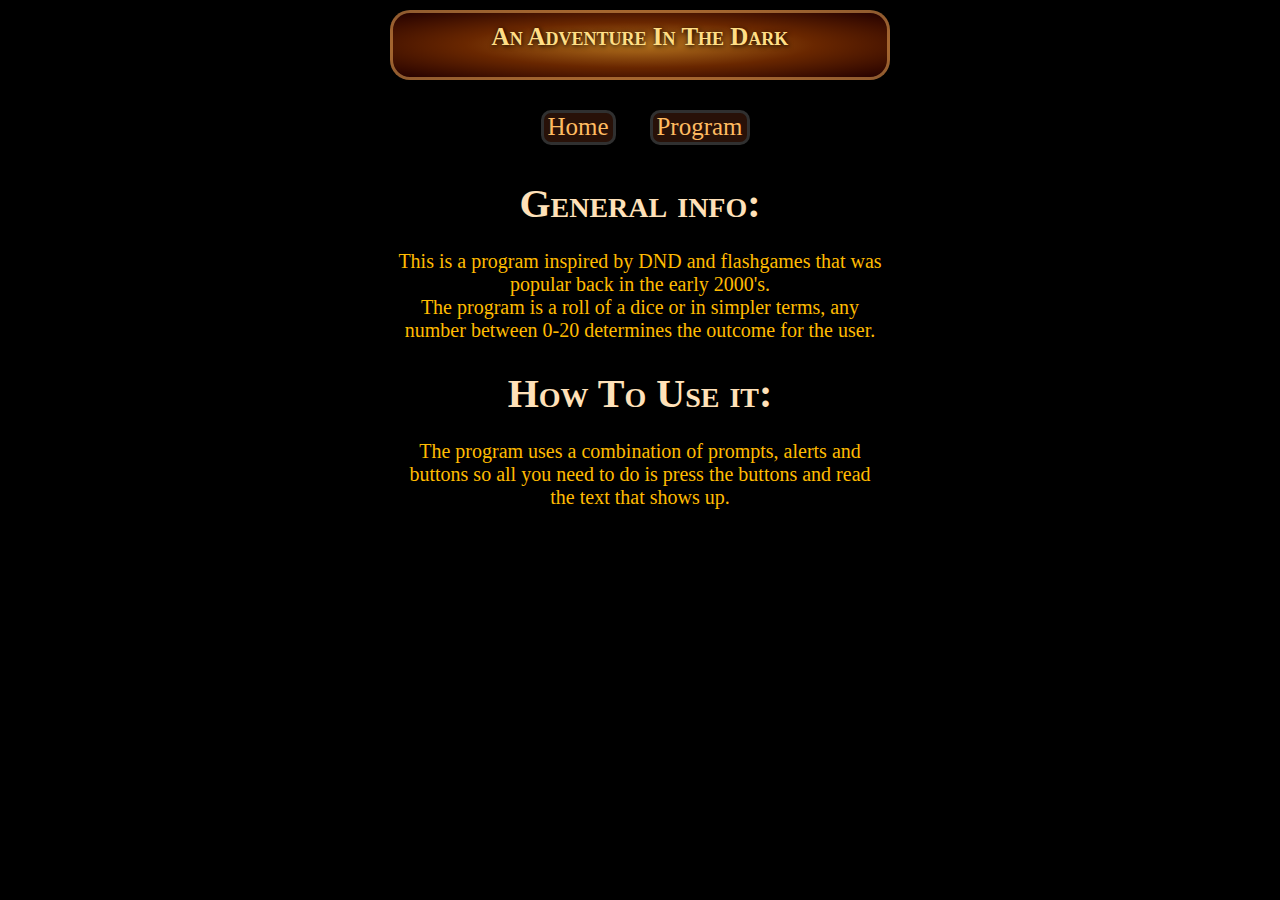
<file: about.html>
<!DOCTYPE html>
<html lang="en">
  <head>
    <title>An Adventure In The Dark</title>
    <meta name="viewport" content="width=device-width, initial-scale=1.0"> 
    <link rel="stylesheet" href="style.css">
  </head>
  <body>
    <div>
      <h1 class="headerLogoStyle">An Adventure In The Dark</h1>
    </div>
    <!--Basic menu to navigate the different pages-->
    <nav>
    <a class="link" href="index.html">Home</a>
    <a class="programLink" href="program.html">Program</a>
    </nav>
    <!--Text that explains the inspiration for the program/game and how it works -->
    <div>
      <h1 class="aboutHeader"> General info:</h1>
      <br><p class="aboutText">This is a program inspired by DND and flashgames that was popular back in the early 2000's. <br>The program is a roll of a dice or in simpler terms, any number between 0-20 determines the outcome for the user.</p>
      <br><h1 class="aboutHeader"> How To Use it:</h1>
      <br><p class="aboutText">The program uses a combination of prompts, alerts and buttons so all you need to do is press the buttons and read the text that shows up.</p>
    </div>
  </body>
</html>
</file>
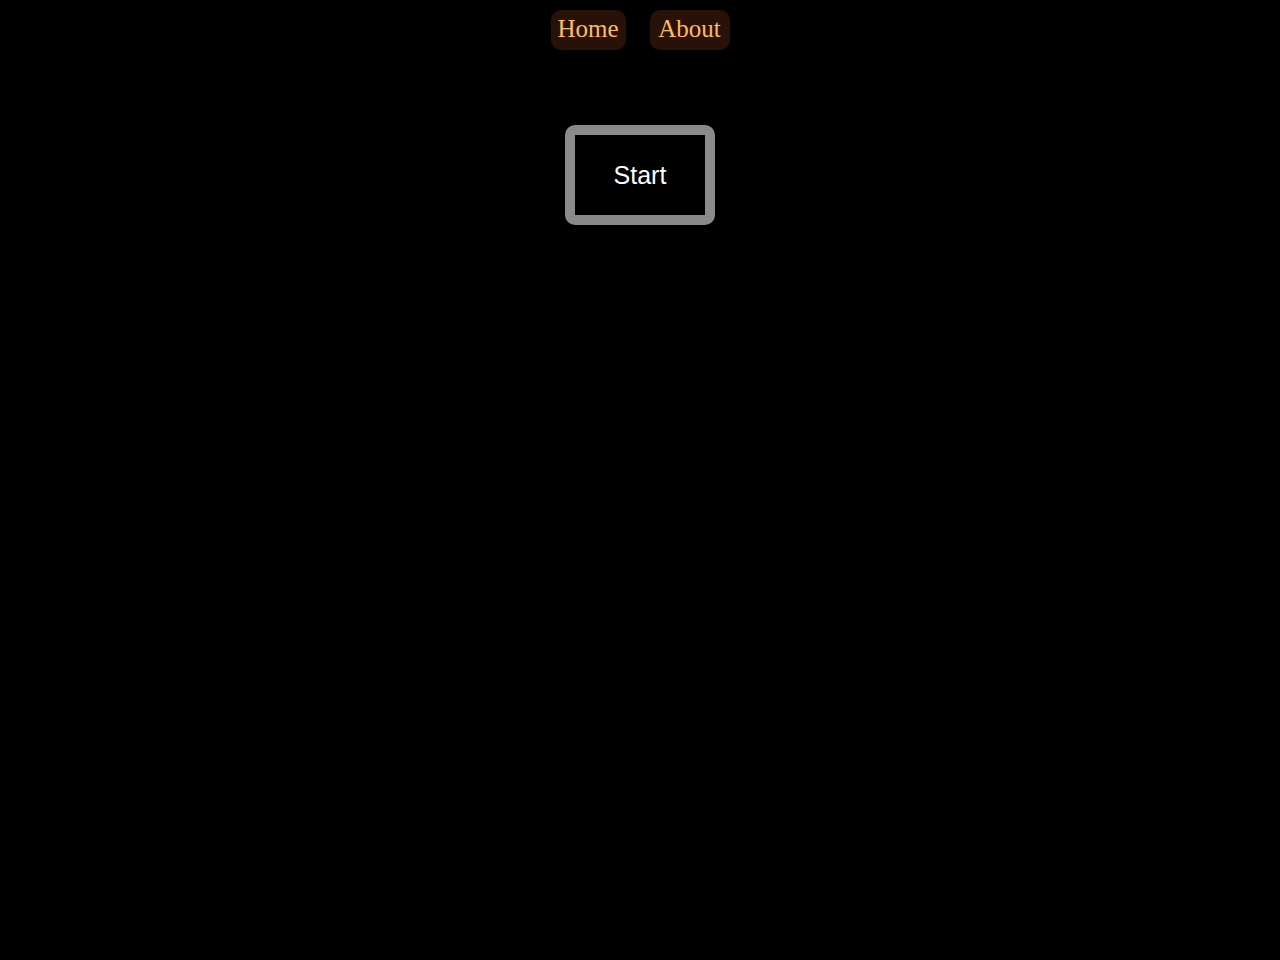
<file: program.html>
<!DOCTYPE html>
<html lane="en">
  <head>
    <title>An Adventure In The Dark</title>
    <style>
      *{
        margin: 0px;
        box-sizing: border-box;
        background-color: black;
        text-align: center;
       }
      .Button {
        font-size: 25px;
        background-color: rgb(0, 0, 0);
        border-color: rgb(138, 138, 138);
        border-style: solid;
        color: rgb(255, 255, 255);
        border-radius: 10px;
        margin: 10px;
        display: inline-block;
        width: 150px;
        height: 100px;
        border-width: 10px;
      }
      .Button:hover {
        transition-duration: 500ms;
        color: rgb(165, 126, 43);
        background-color: rgba(68, 29, 14, 0.589);
        text-shadow: 1px 1px 5px rgb(255, 132, 49);
        border-color: rgb(94, 67, 36);
        border-style: solid;
      }
      .Button:active {
        color: rgb(255, 208, 0);
        background-color: rgba(255, 123, 0, 0.589);
        text-shadow: 1px 1px 5px orangered;
        border-color: rgb(255, 180, 94);
        border-style: solid;
      }
      .leftDoorButton {
        background-color: rgb(39, 13, 11);
        border-color: rgb(51, 5, 5);
        border-style: solid;
        border-width: 10px;
        border-radius: 10px;
        margin: 10px;
        display: inline-block;
        width: 200px;
        height: 400px;
        text-align: center;
        transition-duration: 500ms;
      }
      .leftDoorButton:hover {
        background-color: rgb(66, 13, 9);
        border-color: rgb(151, 23, 23);
        border-style: solid;
        display: inline-block;
        transition-duration: 500ms;
      }
      .rightDoorButton {
        background-color: rgb(20, 20, 20);
        border-color: rgb(23, 35, 53);
        border-style: solid;
        color: rgb(255, 94, 0);
        border-radius: 10px;
        border-width: 10px;
        margin:10px;
        display: inline-block;
        text-align: center;
        width: 200px;
        height: 400px;
        transition-duration: 500ms;
      }
      .rightDoorButton:hover {
        background-color: rgb(34, 34, 34);
        transition-duration: 500ms;
        border-color: rgb(36, 55, 161);
        border-style:solid;
      }
      .downstairsButton {
        transition-duration: 500ms;
        background-color: rgb(0, 0, 0);
        background: repeating-linear-gradient(black, rgb(61, 61, 61) 20%, rgb(77, 77, 77) 10%);
        border-color: rgb(29, 29, 29);
        border-style: solid;
        border-radius: 10px;
        border-width: 10px;
        margin: 10px;
        display: inline-block;
        text-align: center;
        width: 300px;
        height: 300px;
      }
      .downstairsButton:hover {
        transition-duration: 500ms;
        background: repeating-linear-gradient(rgb(15, 15, 15), rgb(75, 75, 75) 20%, rgb(87, 87, 87) 10%);
        border-color: rgb(134, 134, 134);
        border-style: solid;
        border-radius: 10px;
        border-width: 10px;
        width: 320px;
        height: 320px;
      }
      .basementButton {
        width: 200px;
        height: 400px;
        background: radial-gradient(rgba(107, 73, 22, 0.664), rgb(0, 0, 0));
        border-color: rgb(29, 29, 29);
        border-style: solid;
        border-radius: 5px;
        border-width: 5px;
        transition-duration: 500ms;
      }
      .basementButton:hover {
        width: 210px;
        height: 410px;
        background: radial-gradient(rgba(139, 96, 30, 0.856), rgb(0, 0, 0));
        border-style: solid;
        border-color: rgba(139, 96, 30, 0.856);
        transition-duration: 500ms;
      }
      .styleButton {
        font-size: 15px;
        background-color: black;
        color: white;
        border-radius: 10px;
        margin: 10px;
        display: inline-block;
      }
      .backButton {
        margin: 10px;
        font-size: 30px;
        background-color: black;
        color: white;
        border-radius: 10px;
        margin: 10px;
        display: inline-block;
      }
      .programDiv {
        display: inline-block;
        padding: 5px;
        margin: 50px;
        width: 700px;
        height: 800px;
      }
      .introText {
        font-size: 17px;
        font-weight: bolder;
        font-family: papyrus;
        margin: 5px;
        color: rgb(255, 255, 255);
        background: radial-gradient(rgba(90, 90, 90, 0.75)20%, rgba(2, 6, 53, 0.75),rgba(0, 0, 0, 0.75));
        text-shadow: 1px 1px 3px rgb(0, 0, 0); 
        border-radius: 20px;
      }
      .goldDisplay {
        font-size: 25px;
        font-family: 'Times New Roman', Times, serif;
        color: rgb(255, 229, 83);
        display: block;
        margin-top: 15px;
      }
      .damageDisplay {
        font-size: 25px;
        font-family:'Times New Roman', Times, serif;
        color: rgb(255, 0, 0);
        display: block;
        margin-top: 15px;
      }
      .healthDisplay {
        font-size: 25px;
        font-family: 'Times New Roman', Times, serif;
        color: rgb(9, 255, 0);
        display: block;
        margin-top: 15px;
      }
      .weaponDisplay {
        font-size: 25px;
        font-family: 'Times New Roman', Times, serif;
        color: rgb(255, 255, 255);
        display: block;
        margin-top: 15px;
      }
      .equipmentDisplay {
        font-size: 25px;
        font-family: 'Times New Roman', Times, serif;
        color: rgb(88, 105, 255);
        display: block;
        margin-top: 15px;
        margin-bottom:15px;
      }
      .doorTextStyle {
        font-size: 17px;
        font-weight: bolder;
        font-family: papyrus;
        margin: 1px;
        color: rgb(255, 177, 75);
        text-shadow: 1px 1px 5px rgb(255, 94, 0); 
      }
      .textStyle {
        font-size: 17px;
        font-weight: bolder;
        font-family: papyrus;
        margin: 1px;
        color: rgb(255, 177, 75);
        text-shadow: 1px 1px 5px rgb(255, 94, 0); 
      }
      .cathedralText {
        font-size: 17px;
        font-weight: bolder;
        font-family: papyrus;
        margin: 5px;
        color: rgb(255, 212, 23);
        text-shadow: 1px 1px 5px rgb(255, 51, 0); 
      }
      .skeletonStyle {
        width: 150px;
        height: 150px;
        margin: 10px;
        background: repeating-linear-gradient(to top,rgb(95, 95, 95) 30% , rgb(192, 192, 192) 40%), rgb(27, 27, 27) 20%;
        color: rgb(255, 88, 88);
        text-shadow: 1px 1px 2px black;
        font-size: 40px;
        border-color: rgb(126, 126, 126);
        border-style: solid;
        display: inline-block;
        transition-duration: 500ms;
      } 
      .skeletonStyle:hover {
        background: repeating-linear-gradient(to top,rgb(131, 131, 131) 30% , rgb(255, 134, 134) 40%), rgb(63, 4, 4) 20%;
        color: rgb(255, 0, 0);
        text-shadow: 1px 1px 2px black;
        display: inline-block;
        transition-duration: 500ms;
      }
      .healButtonStyle {
        font-size: 17px;
        font-weight: bolder;
        font-family: papyrus;
        margin: 5px;
        text-wrap-style: nowrap;
        color: rgb(255, 230, 119);
        text-shadow: 1px 1px 2px rgb(29, 29, 29);
        background-color: rgb(19, 19, 19); 
        transition-duration: 500ms;
        border-style: double;
        border-color: rgb(192, 86, 0);
        background: radial-gradient(rgba(116, 42, 0, 0.411),rgba(39, 0, 0, 0.404));
        width: 170px;
        height: 80px;
      }
      .healButtonStyle:hover{
        font-weight: bolder;
        font-family: papyrus;
        color: rgb(255, 187, 0);
        text-shadow: 1px 1px 2px rgb(29, 29, 29);
        background: radial-gradient(rgba(255, 94, 0, 0.411),rgba(88, 0, 0, 0.404));
        transition-duration: 500ms;
        width: 190px;
        height: 90px;
      }
      .fightText {
        font-size: 17px;
        font-weight: bolder;
        font-family: papyrus;
        margin: 5px;
        text-wrap-style: nowrap;
        color: rgb(255, 212, 23);
        text-shadow: 1px 1px 2px rgb(29, 29, 29); 
      }
      .link {
        color: rgb(255, 187, 97);
        background-color: rgba(68, 29, 14, 0.589);
        font-size: 25px;
        text-align: center;
        display: inline-block;
        width: 75px;
        height: 40px;
        margin: 10px;
        padding: 5px;
        text-decoration: none;
        border-radius: 10px;
      }
      .link:hover {
        background-color: rgb(70, 20, 0);
        text-shadow: 1px 1px 5px rgb(255, 132, 49);
        color: rgb(255, 207, 104);
        text-shadow: 1px 1px 5px rgb(255, 132, 49);
        transition-duration: 500ms;
      }
      .link:active {
        color: rgb(255, 208, 0);
        background-color: rgba(255, 123, 0, 0.589);
        text-shadow: 1px 1px 5px orangered;
      }
      .aboutLink {
        color:rgb(255, 187, 97);
        background-color: rgba(68, 29, 14, 0.589);
        font-size: 25px;
        text-align: center;
        display:inline-block;
        width: 80px;
        height: 40px;
        margin: 10px;
        padding:5px;
        text-decoration: none;
        border-radius: 10px;
      }
      .aboutLink:hover {
        background-color: rgb(70, 20, 0);
        text-shadow: 1px 1px 5px rgb(255, 132, 49);
        color: rgb(255, 207, 104);
        text-shadow: 1px 1px 5px rgb(255, 132, 49);
        transition-duration: 500ms;
      }
      .aboutLink:active {
        color: rgb(255, 208, 0);
        background-color: rgba(255, 123, 0, 0.589);
        text-shadow: 1px 1px 5px orangered;
      }
      .tbcStyle {
        color: rgb(255, 145, 0);
        font-size: 25px;
        text-align: left;
        display: inline-block;
        font-style: italic;
        width: 120px;
        height: 40px;
        margin-left: 20px;
        margin-top: 20px;
        margin-bottom: 10px;
        padding: 5px;
        text-decoration: none;
        border-radius: 10px;
      }
      .statDisplay {
      border-style:solid;
      border-color:rgb(80, 80, 80);
      padding:10px;
      }
    </style>
  </head>
  <body>
    <nav>
      <a class="link" href="index.html">Home</a>
      <a class="aboutLink" href="about.html">About</a>
    </nav>
    <div>
      <div class="programDiv">
        <div>
          <button id="start" class="Button" onclick="start()">Start</button>
          <p id="intro" class="introText">
            You are an adventurer, lost in a dark forest. 
            You try to look around to find any landmarks, when you spot the shadowy figure of an old church, towering over the old and crooked trees.
            The boom of a lightning strike breaks the silence of the dead forest, so you decide that the best course of action would be to seek shelter in the church. <br>
            <br>As you enter the church, you realise that it has been abandoned for a significant amount of time as you can see there are cracks in the floor and all the furniture has started to fall apart. 
            You look around, not able to find anything, but that's when you see two doors that is positioned to the left and right of a staircase that leads down into a void of blackness.<br>
            <br>The left door is made of mahogany and has a red glow to it and the right door is made of ebony wood with a blue glow to it.
            The staircase is made of black coloured granite, and the black void that is at the bottom of it fills you with dread.
          </p>
          <p id="doorText" class="doorTextStyle">Your curiosity gets the better of you and decide that you want to look inside the two doors. Which one do you pick first?</p>
          <p id="insideDoor" class="textStyle">There is nothing left for you here...</p>
          <p id="basementText" class="textStyle">You go down the stairs, but the stairs seem endless and you start to lose track of time. Eventually, after what feels like forever, you see a light as you reach the bottom of the stairs and see the outline of a doorway.</p>
          <p id="outputCathedralText" class="textStyle">As you go through the doorway, you realise that you are standing in the remains of an underground cathedral, with massive pillars decorating the endless darkness, with a couple of tourches being the only source of light.</p>
          <p id ="afterFightText" class="fightText">You defeat the skeletons, but you are injured and require some medical attention.</p>
          <button id="continue" class="Button" onclick="continueButton()">Continue</button>
          <button id="leftdoor" class="leftDoorButton" onclick="leftDoor()"></button>
          <button id="rightdoor" class="rightDoorButton" onclick="rightDoor()"></button>
          <button id="returnFromDoor1" class="Button" onclick="goBackLeft()">Go back</button>
          <button id="returnFromDoor2" class="Button" onclick="goBackRight()">Go back</button>
          <button id="stairs" class="downstairsButton" onclick="goDownStairs()"></button>
          <button id="basementDoor" class="basementButton" onclick="basement()"></button>
          <button id="cathedralButton" class="Button" onclick="cathedral()">Continue</button>
          <button id="skeleton1" class="skeletonStyle" onclick="skeletonButton1()">20 HP</button>
          <button id="skeleton2" class="skeletonStyle" onclick="skeletonButton2()">20 HP</button>
          <button id="afterFightButton1" class="healButtonStyle" onclick="mendingSelf()">Try to mend your wounds yourself.</button>
          <button id="afterFightButton2" class="healButtonStyle" onclick="lookForMedical()">Look for medical supplies.</button>
          <div id="statDisplayId" class="statDisplay">
            <h1 id ="healthPoints" class="healthDisplay">100 HP</h1>
            <h1 id ="damageMeter" class="damageDisplay">5 Damage</h1>
            <h1 id="amountOfGold" class="goldDisplay">0 Gold</h1>
            <h1 id="weapon" class="weaponDisplay">Weapon: Melee</h1>
            <h1 id="equipment" class="equipmentDisplay">Equipment: Nothing</h1>
            <h1 id="tbc" class="tbcStyle">To be continued...</h1>
          </div>
          <script> 
            // Create a variable and save the state of it. 
              var goThroughLeftDoor= false;
              var goThroughRightDoor= false;
              // Find an element with the matching ID
              var outputIntro = document.getElementById("intro");
              var outputContinue = document.getElementById("continue");
              var outputDoor = document.getElementById("doorText");
              var outputGold = document.getElementById("amountOfGold");
              var outputDamage = document.getElementById("damageMeter");
              var outputHealth = document.getElementById("healthPoints");
              //var outputDice = document.getElementById("diceRoll");//
              var outputWeapon = document.getElementById("weapon");
              var outputEquipment = document.getElementById("equipment");
              var outputInsideDoor = document.getElementById("insideDoor");
              var outputBasementText = document.getElementById("basementText");
              var outputBasementDoor = document.getElementById("basementDoor");
              var outputSkeleton1 = document.getElementById("skeleton1");
              var outputSkeleton2 = document.getElementById("skeleton2");
              var outputTitle = document.getElementById("title");
              var outputStart = document.getElementById("start");
              var outputLeftDoor = document.getElementById("leftdoor");
              var outputRightDoor = document.getElementById("rightdoor");
              var outputLeftReturn = document.getElementById("returnFromDoor1");
              var outputRightReturn = document.getElementById("returnFromDoor2");
              var outputStairs = document.getElementById("stairs");
              var outputCathedralButton = document.getElementById("cathedralButton");
              var outputAfterFight1=document.getElementById("afterFightButton1");
              var outputAfterFight2=document.getElementById("afterFightButton2");
              var outputAfterFightText=document.getElementById("afterFightText");
              var outputTBC=document.getElementById("tbc");
              var outputStatDisplay=document.getElementById("statDisplayId");
            // create variable with a specific text to be use as an output. 
              var leftDoorText = "You decide to go through the left door.";
              var rightDoorText = "You decide to go through the right door.";
              // create variable for health points.
              // create variable for damage.
              var healthPoints = 100;
              // update to use any number
              var damage = 5;
              damage = Number (damage);
              var dice = Number(dice);
              // Create variable that sets the maximum number
              var max = 20;
              var gold=0;
              var gold=Number(gold);
              // variables for different items to be used later in the program
              /*var rareSword = false;*/
              var pickAxeShovel = false;
              var strangeBook = false;
              // variables to be used later in program 
              var hitHead = false;
              var tinySpider = false;
              // hides the the element(s) with the matching id(s)
              // every
              outputIntro.style.display="none";
              outputContinue.style.display="none";
              outputDoor.style.display="none";
              outputGold.style.display="none";
              outputDamage.style.display="none";
              outputHealth.style.display="none";
              outputWeapon.style.display="none";
              outputEquipment.style.display="none";
              outputInsideDoor.style.display="none";
              outputLeftDoor.style.display="none";
              outputRightDoor.style.display="none";
              outputLeftReturn.style.display="none";
              outputRightReturn.style.display="none";
              outputStairs.style.display="none";
              outputBasementText.style.display="none";
              outputBasementDoor.style.display="none";
              outputCathedralText.style.display="none";
              outputCathedralButton.style.display="none";
              outputSkeleton1.style.display="none";
              outputSkeleton2.style.display="none";
              outputAfterFight1.style.display="none";
              outputAfterFight2.style.display="none";
              outputAfterFightText.style.display="none";
              outputTBC.style.display="none";
              outputStatDisplay.style.display="none";
              // check state of variable in console
              console.log(goThroughLeftDoor);
              console.log(goThroughRightDoor);
              // A function for the start of the program
              // Uses the onclick function for a button
              // Also displays the intro text
              function start() {
                outputIntro.style.display="inline-block";
                outputStart.style.display="none";
                outputContinue.style.display="inline-block";
              }
              //Function for the continue button
              function continueButton() {
                outputIntro.style.display="none";
                outputContinue.style.display="none";
                outputLeftDoor.style.display="inline-block";
                outputRightDoor.style.display="inline-block";
                outputGold.style.display="block";
                outputDamage.style.display="block";
                outputHealth.style.display="block";
                outputWeapon.style.display="block";
                outputEquipment.style.display="block";
                outputDoor.style.display="inline-block";
                outputStatDisplay.style.display="block";
              }
              //function for the leftdoor button 
              function leftDoor() {
                //updates the value 
                goThroughLeftDoor=true;
                outputInsideDoor.style.display="block";
                outputIntro.style.display="none";
                outputDoor.style.display="none";
                outputLeftDoor.style.display="none";
                outputRightDoor.style.display="none";
                outputLeftReturn.style.display="inline-block";
                outputRightReturn.style.display="none";
                outputStairs.style.display="none";
                // Picks a random number
                var dice = Math.random();
                // Picks a random  from 0 to 20 
                var dice = Math.floor(dice * max);
                console.log (dice);
                // Shows an alert to the user when pressing the left door button
                alert (leftDoorText);
                // Dice roll or number picked determines the outcome/output for the user
                // Any number that is between 0-3 = bad for user
                // Any number that is above 3 = good/ok for user
                if (dice <= 1) {
                  hitHead = true;
                  alert ("As you walk into the room you manage to hit your head against the doorframe, you take +1 damage and wonder why the hell you are so clumsy...");
                  //updates the value of the variable and the value inside the html element. 
                  document.getElementById("healthPoints").innerHTML=healthPoints-1 + " HP";
                  // When both variables are true, 
                  if ((tinySpider) && (hithead)) {
                    document.getElementById("healthPoints").innerHTML=healthPoints-2 + " HP";
                  }
                }
                else if (dice <= 3) {
                  alert ("You walk into an empty room and wonder why you are still here...just to suffer...");
                }
                else if (dice <= 15) {
                  alert ("You find a shovel and a pickaxe! Could be useful...");
                  pickAxeShovel = true;
                  document.getElementById("equipment").innerHTML="Equipment: Shovel, Pickaxe";
                  if ((pickAxeShovel) && (strangeBook)) {
                    document.getElementById("equipment").innerHTML="Equipment: Shovel, Pickaxe, Strange book";
                  }
                }
               /* else if (dice <=19) {
                  // Update variable of sword to be true if user is lucky.
                  rareSword = true;
                  alert ("As you search the room, you eventually find a sword tucked away in a chest and as you inspect it you see that there are markings engraved on the hilt, but you do not understand its meaning. You decide to grab it and your damage increases. (+3 dmg)");
                  document.getElementById("damageMeter").innerHTML=damage + 3 + " damage";
                  document.getElementById("weapon").innerHTML="Weapon: Steel Sword";
                }
                else if (dice > 19) {
                  alert ("You see a tiny statue across the room and as you touch you feel a surge of energy flow through you! Your damage greatly increases. (+4 dmg)");
                  document.getElementById("damageMeter").innerHTML=damage + 4 + " Damage";
                }*/
              }
              // Variables containing text that user has a chance of getting
              var choiceChanceText1="As you walk into the room, you realise you are not alone. A man is standing in the middle of the room with a crazed smile on his face.";
              var choiceChanceText2="He offers you plentiful of gold if you are able to answer his riddle.";
              var choiceChanceText3="The man shares his riddle: ''I am tall when I am young, and I am short when I am old. What am I?'";
              function rightDoor() {
                // Updates the right door variable to true 
                goThroughRightDoor=true;
                outputInsideDoor.style.display="block";
                outputDoor.style.display="none";
                outputIntro.style.display="none";
                outputLeftDoor.style.display = "none";
                outputRightDoor.style.display = "none";
                outputLeftReturn.style.display = "none";
                outputRightReturn.style.display = "inline-block";
                outputStairs.style.display = "none";
                var dice = Math.random();
                var dice = Math.floor(dice * max);
                console.log(dice);
                  alert (rightDoorText);
                if (dice <= 1) {
                  alert ("a tiny spider leaps down from the ceiling and bites you, you take +1 dmg.");
                  tinySpider = true;
                  document.getElementById("healthPoints").innerHTML=healthPoints-1 + " HP";
                  if ((hitHead) && (tinySpider)) {
                    document.getElementById("healthPoints").innerHTML=healthPoints-2 + " HP";
                  }
                } 
                else if (dice <= 3) {
                  alert("You search the room but find nothing...")
                }
                else if (dice <= 7) {
                    alert ("You search the room and find a book with symbols written all over it. The book itself is written in some sort of elvish and you are not able to translate it. You decide to put it in your backpack for the time being.");
                  // Update the variable to be used later in the program (its not used as of now)
                  strangeBook = true;
                  document.getElementById("equipment").innerHTML="Equipment: Strange book";
                  if ((pickAxeShovel) && (strangeBook)) {
                    document.getElementById("equipment").innerHTML="Equipment: Shovel, Pickaxe, Strange book";
                  }
                }
                else if (dice <= 15) {
                  alert ("As you search through the room, you are able to find some gold! (+20 gold)");
                  // Updates the text in the html element
                  document.getElementById("amountOfGold").innerHTML="20 gold";
                }
                // Any number between 15 to 20 creates unique output to user
                if (dice <= 20) {
                  // Text for a riddle that the user is supposed to solve.
                  alert (choiceChanceText1 + " "+ choiceChanceText2 + " "+ choiceChanceText3);
                  // Creates a prompt
                  var answer = prompt("Choose wisely...");
                  var candle="candle";
                  candle=candle.toLowerCase();
                  // Anything the user types will be converted to lowercase
                  //answer = answer.toLowerCase();
                  // If the user guess is correct, they will be rewarded
                  if (answer=candle) {
                    alert ("That is correct. You receive 50 gold!");
                    // output in console so you can see its working as intended
                    console.log(gold + 50 + " gold");
                    // Updates the text in the html element
                    document.getElementById("amountOfGold").innerHTML=gold + 50 + " gold";
                    // hides button + displays button and continues the program.
                    outputLeftReturn.style.display="none";
                    outputRightReturn.style.display="inline-block";
                  }
                  // Wrong answer means that the user is not rewarded
                  // And the program continues
                  else {
                    alert ("That is not the correct answer. The man laughs at your incompetence as he vanish into thin air and you are left with nothing but your thoughts...");
                    // Hides button + display button and continues the program.
                    outputLeftReturn.style.display="none";
                    outputRightReturn.style.display="inline-block";
                  }
                }
                
              }
              // A function for the user to return back outside the doors
              function goBackLeft() {
                goThroughLeftDoor=true;
                alert ("You go back into the hallway");
                // Hides every element that was previously shown to the user
                // And display the "Go back" button
                if (goThroughLeftDoor) {
                  outputLeftDoor.style.display="none";
                  outputRightDoor.style.display="inline-block";
                  outputLeftReturn.style.display="none";
                  outputRightReturn.style.display="none";
                  outputStairs.style.display="none";
                  outputInsideDoor.style.display="none";
                }
                // if user has gone through both doors, continue the program
                if ((goThroughLeftDoor) && (goThroughRightDoor)) {
                  outputLeftDoor.style.display="none";
                  outputRightDoor.style.display="none";
                  outputLeftReturn.style.display="none";
                  outputRightReturn.style.display="none";
                  outputStairs.style.display="inline-block";
                  alert("There is no more rooms to search so your gaze turns towards the stairs.");
                }
              }
              // A function for the user to return back outside the doors
              function goBackRight() {
                goThroughRightDoor=true;
                alert ("You go back into the hallway");
                if (goThroughRightDoor) {
                  outputLeftDoor.style.display="inline-block";
                  outputRightDoor.style.display="none";
                  outputLeftReturn.style.display="none";
                  outputRightReturn.style.display="none";
                  outputStairs.style.display="none";
                  outputInsideDoor.style.display="none";
                }
                // if user has gone through both doors, continue the program
                if ((goThroughLeftDoor) && (goThroughRightDoor)) {
                  outputLeftDoor.style.display="none";
                  outputRightDoor.style.display="none";
                  outputLeftReturn.style.display="none";
                  outputRightReturn.style.display="none";
                  outputStairs.style.display="inline-block";
                  alert("There are no more rooms to search so your gaze turns towards the stairs.");
                }
              }
              // More functions that uses onclick for buttons
              // Stylized as stairs and doors
              function goDownStairs() {
                alert ("You decide to go down the stairs, not knowning where it leads...");
                outputLeftDoor.style.display="none";
                outputRightDoor.style.display="none";
                outputLeftReturn.style.display="none";
                outputRightReturn.style.display="none";
                outputStairs.style.display="none";
                outputBasementText.style.display="inline-block";
                outputBasementDoor.style.display="inline-block";
              }
              function basement() {
                alert ("You step into the doorway...");
                outputCathedralText.style.display="inline-block";
                outputBasementDoor.style.display="none";
                outputBasementText.style.display="none";
                outputCathedralButton.style.display="inline-block";
              }
              function cathedral() {
                alert ("As you look around you hear a noise...and as you turn around you see two skeleton warriors stumbling towards you!");
                outputCathedralText.style.display="none";
                outputCathedralButton.style.display="none";
                outputSkeleton1.style.display="inline-block";
                outputSkeleton2.style.display="inline-block";
              }
              // Skeleton fight
              // Skeleton gets own dice in order 
              // to roll any number between 0 to 20
              var dice2 = Number(dice2);
              var dice2 = Math.random();
              var dice2 = Math.floor(dice2 * max);
              var skeletonHP1=20;
              var skeletonHP2=20;
              var skeleton1Victory = false;
              var skeleton2Victory = false;
              function skeletonButton1() {
              // Uses the same "dice roll" as before
              dice = Math.random();
              dice = Math.floor(dice * max);
              console.log(dice);
              // Create condition when two variables are true
              // Update the value of the html element or the "hp" of the skeletons
              if (dice>=5) {
                alert("Your attack does 5 damage!");
                skeletonHP1=skeletonHP1-=5;
                document.getElementById("skeleton1").innerHTML=skeletonHP1 + " HP";
              }
              // If user roll <5, the value doesnt update 
              // And the user "miss" their attack
              else if (dice<5) {
                alert("Your attack miss!");
              }
              // Creates a basic turn based system
              // When the user attacks, there is a slight delay
              // And the skeleton fights back
              var skeleton1turn = setTimeout(skeletonAttack1, 650);
              function skeletonAttack1() {
                // Skeleton uses own set of dice
                // to determine outcome of their attack (if they hit or miss)
                dice2 = Math.random();
                dice2 = Math.floor(dice2 * max);
                console.log(dice2);
                // If dice lands on 7 or above, the Skeleton attack hits
                if (dice2>=7) {
                  while (skeletonHP1>0) {
                    alert ("Skeleton Swordsman attack hits you for 3 damage!");
                    healthPoints=healthPoints-=3;
                    document.getElementById("healthPoints").innerHTML=healthPoints + " HP";
                    break;
                  }
                }
                // Anything less than 7 and the Skeleton's attack miss
                if (dice2<7) {
                  while (skeletonHP1>0) {
                    alert ("Skeleton Swordsman tries to attack, but it missed!");
                    break;
                  }
                }
              }
              // When the value of the variable is less than or is the same as 0 
              // The button gets hidden
              if (skeletonHP1<=0) {
                skeleton1Victory = true;
                outputSkeleton1.style.display="none";
              }
              if ((skeleton1Victory) && (skeleton2Victory)) {
                outputAfterFightText.style.display="inline-block";
                outputAfterFight1.style.display="inline-block";
                outputAfterFight2.style.display="inline-block";
              }
            }  
            function skeletonButton2() {
              dice = Math.random();
              dice = Math.floor(dice * max);
              if (dice>=5) {
                while (skeletonHP2>0) {
                  alert("Your attack does 5 damage!");
                  // updates the variable 
                  skeletonHP2=skeletonHP2-=5;
                  document.getElementById("skeleton2").innerHTML=skeletonHP2 + " HP";
                  break;
                }
              }
              else if (dice<5)  {
                alert("Your attack miss!");
              }
              var skeleton2turn = setTimeout(skeletonAttack2, 650);
              function skeletonAttack2() {
                dice2 = Math.random();
                dice2 = Math.floor(dice2 * max);
                console.log(dice2);
                if (dice2>=7) {
                  while (skeletonHP2>0) {
                    alert ("Skeleton Spearman attack hits you for 3 damage!");
                    healthPoints=healthPoints-=3;
                    document.getElementById("healthPoints").innerHTML=healthPoints + " HP";
                    break;
                  }
                }
                if (dice2<7) {
                  while (skeletonHP2>0) {
                    alert ("Skeleton Spearman tries to attack, but it missed!");
                    break;
                  }
                }
              }
              // When the value of the variable is less than or is the same as 0 
              // The button gets hidden
              if (skeletonHP2<=0) { 
                // updates the variable
                skeleton2Victory = true;
                outputSkeleton2.style.display="none";
              }
              // When both skeletons are defeated, continue the program
              if ((skeleton1Victory) && (skeleton2Victory)) {
                outputAfterFightText.style.display="inline-block";
                outputAfterFight1.style.display="inline-block";
                outputAfterFight2.style.display="inline-block";
              }
            }
            // After the skeleton fight 
            // user gets a chance to heal themselves
            var mendSelf = false;
            var lookForMeds = false;
            function mendingSelf() {
              alert("You try to mend your wounds yourself");
              mendSelf = true;
              outputAfterFight1.style.display="none";
              var dice = Math.random();
              var dice = Math.floor(dice * max);
              console.log (dice);
              if (dice<=5) {
                alert("You try to mend your wounds, but you fail to do so because you remember that you are not a doctor.");
              }
              else if (dice>5) {
                alert("You sucessfully mend your wounds and you gain 10 HP!");
                healthPoints=healthPoints+10;
                document.getElementById("healthPoints").innerHTML=healthPoints+" HP";
              }
              if ((lookForMeds) && (mendSelf)) {
                outputAfterFightText.style.display="none";
                outputDamage.style.display="none";
                outputGold.style.display="none";
                outputHealth.style.display="none";
                outputWeapon.style.display="none";
                outputEquipment.style.display="none";
                outputTBC.style.display="inline-block";
              }
            }
            function lookForMedical() {
              alert("You decide to look for medical supplies.");
              lookForMeds = true;
              outputAfterFight2.style.display="none";
              var dice = Math.random();
              var dice = Math.floor(dice * max);
              console.log (dice);
              if (dice<=5) {
               alert("You search high and low for any sign of gauze or bandages, but you find nothing but dust and bones.");
              }
              else if (dice>5) {
               alert("As you search the surrounding area, you find a chest filled with bandages, gauze and other medical supplies! You mend your wounds and gain 10 HP!");
               healthPoints=healthPoints+10;
               document.getElementById("healthPoints").innerHTML=healthPoints+" HP";
              }
              if ((lookForMeds) && (mendSelf)) {
                outputAfterFightText.style.display="none";
                outputDamage.style.display="none";
                outputGold.style.display="none";
                outputHealth.style.display="none";
                outputWeapon.style.display="none";
                outputEquipment.style.display="none";
                outputTBC.style.display="inline-block";
              }
            }
          </script>
        </div>
      </div>
    </div>
  </body>
</html>
</file>
<file: style.css>
*{
        margin: 0px;
        box-sizing: border-box;
        background-color: black;
        text-align: center;
      }
      /*CSS for all the different buttons*/
      .Button {
        font-size: 25px;
        background-color: rgb(43, 43, 43);
        border-color: rgb(138, 138, 138);
        border-style: solid;
        color: rgb(255, 255, 255);
        border-radius: 10px;
        margin: 10px;
        display: inline-block;
        width: 150px;
        height: 100px;
        border-width: 10px;
      }
      .Button:hover {
        transition-duration: 500ms;
        color: rgb(165, 126, 43);
        background-color: rgba(68, 29, 14, 0.589);
        text-shadow: 1px 1px 5px rgb(255, 132, 49);
        border-color: rgb(94, 67, 36);
        border-style: solid;
      }
      .Button:active {
        color: rgb(255, 208, 0);
        background-color: rgba(255, 123, 0, 0.589);
        text-shadow: 1px 1px 5px orangered;
        border-color: rgb(255, 180, 94);
        border-style: solid;
      }
      .leftDoorButton {
        background-color: rgb(39, 13, 11);
        border-color: rgb(51, 5, 5);
        border-style: solid;
        border-width: 10px;
        border-radius: 10px;
        margin: 10px;
        display: inline-block;
        width: 200px;
        height: 400px;
        text-align: center;
        transition-duration: 500ms;
      }
      .leftDoorButton:hover {
        background-color: rgb(66, 13, 9);
        border-color: rgb(151, 23, 23);
        border-style: solid;
        display: inline-block;
        transition-duration: 500ms;
      }
      .rightDoorButton {
        background-color: rgb(20, 20, 20);
        border-color: rgb(23, 35, 53);
        border-style: solid;
        color: rgb(255, 94, 0);
        border-radius: 10px;
        border-width: 10px;
        margin:10px;
        display: inline-block;
        text-align: center;
        width: 200px;
        height: 400px;
        transition-duration: 500ms;
      }
      .rightDoorButton:hover {
        background-color: rgb(34, 34, 34);
        transition-duration: 500ms;
        border-color: rgb(36, 55, 161);
        border-style:solid;
      }
      .downstairsButton {
        transition-duration: 500ms;
        background-color: rgb(0, 0, 0);
        background: repeating-linear-gradient(black, rgb(61, 61, 61) 20%, rgb(77, 77, 77) 10%);
        border-color: rgb(29, 29, 29);
        border-style: solid;
        border-radius: 10px;
        border-width: 10px;
        margin: 10px;
        display: inline-block;
        text-align: center;
        width: 300px;
        height: 300px;
      }
      .downstairsButton:hover {
        transition-duration: 500ms;
        background: repeating-linear-gradient(rgb(15, 15, 15), rgb(75, 75, 75) 20%, rgb(87, 87, 87) 10%);
        border-color: rgb(134, 134, 134);
        border-style: solid;
        border-radius: 10px;
        border-width: 10px;
        width: 320px;
        height: 320px;
      }
      .basementButton {
        width: 200px;
        height: 400px;
        background: radial-gradient(rgba(107, 73, 22, 0.664), rgb(0, 0, 0));
        border-color: rgb(29, 29, 29);
        border-style: solid;
        border-radius: 5px;
        border-width: 5px;
        transition-duration: 500ms;
      }
      .basementButton:hover {
        width: 210px;
        height: 410px;
        background: radial-gradient(rgba(139, 96, 30, 0.856), rgb(0, 0, 0));
        border-style: solid;
        border-color: rgba(139, 96, 30, 0.856);
        transition-duration: 500ms;
      }
      /*CSS for the program div and some text.*/
      .programDiv {
        display: inline-block;
        padding: 5px;
        margin: 10px;
        width: 700px;
        height: 600px;
      }
      .introText {
        font-size: 17px;
        font-weight: bolder;
        font-family: papyrus;
        margin: 5px;
        color: rgb(255, 255, 255);
        background: radial-gradient(rgba(90, 90, 90, 0.75)20%, rgba(2, 6, 53, 0.75),rgba(0, 0, 0, 0.75));
        text-shadow: 1px 1px 3px rgb(0, 0, 0); 
        border-radius: 20px;
      }
      .goldDisplay {
        font-size: 25px;
        font-family: 'Times New Roman', Times, serif;
        color: rgb(255, 229, 83);
        display: block;
        margin-top: 15px;
      }
      .damageDisplay {
        font-size: 25px;
        font-family:'Times New Roman', Times, serif;
        color: rgb(255, 0, 0);
        display: block;
        margin-top: 15px;
      }
      .healthDisplay {
        font-size: 25px;
        font-family: 'Times New Roman', Times, serif;
        color: rgb(9, 255, 0);
        display: block;
        margin-top: 15px;
      }
      .weaponDisplay {
        font-size: 25px;
        font-family: 'Times New Roman', Times, serif;
        color: rgb(255, 255, 255);
        display: block;
        margin-top: 15px;
      }
      .equipmentDisplay {
        font-size: 25px;
        font-family: 'Times New Roman', Times, serif;
        color: rgb(88, 105, 255);
        display: block;
        margin-top: 15px;
        margin-bottom:15px;
      }
      .doorTextStyle {
        font-size: 20px;
        font-weight: bolder;
        font-family: papyrus;
        margin: 1px;
        color: rgb(255, 177, 75);
        text-shadow: 1px 1px 5px rgb(255, 94, 0); 
      }
      .textStyle {
        font-size: 20px;
        font-weight: bolder;
        font-family: papyrus;
        margin: 10px;
        color: rgb(255, 177, 75);
        text-shadow: 1px 1px 2px rgb(255, 30, 0); 
      }
      .stairsText {
        font-size: 17px;
        text-align: center;
        font-weight: bolder;
        font-family: papyrus;
        margin: 10px;
        color: rgb(255, 177, 75);
        text-shadow: 1px 1px 2px rgb(255, 30, 0); 
      }
      .cathedralText {
        font-size: 20px;
        font-weight: bolder;
        font-family: papyrus;
        margin: 5px;
        color: rgb(255, 212, 23);
        text-shadow: 1px 1px 5px rgb(255, 51, 0); 
      }
      /* CSS for the skeleton encounter*/
      .skeletonStyle {
        width: 150px;
        height: 150px;
        margin: 10px;
        background: repeating-linear-gradient(to top,rgb(95, 95, 95) 30% , rgb(192, 192, 192) 40%), rgb(27, 27, 27) 20%;
        color: rgb(255, 88, 88);
        text-shadow: 1px 1px 2px black;
        font-size: 40px;
        border-color: rgb(126, 126, 126);
        border-style: solid;
        display: inline-block;
        transition-duration: 500ms;
      } 
      .skeletonStyle:hover {
        background: repeating-linear-gradient(to top,rgb(131, 131, 131) 30% , rgb(255, 134, 134) 40%), rgb(63, 4, 4) 20%;
        color: rgb(255, 0, 0);
        text-shadow: 1px 1px 2px black;
        display: inline-block;
        transition-duration: 500ms;
      }
      /* CSS for the healing event and some text */
      .healButtonStyle {
        font-size: 17px;
        font-weight: bolder;
        font-family: papyrus;
        margin: 5px;
        text-wrap-style: nowrap;
        color: rgb(255, 230, 119);
        text-shadow: 1px 1px 2px rgb(29, 29, 29);
        background-color: rgb(19, 19, 19); 
        transition-duration: 500ms;
        border-style: double;
        border-color: rgb(192, 86, 0);
        background: radial-gradient(rgba(116, 42, 0, 0.411),rgba(39, 0, 0, 0.404));
        width: 170px;
        height: 80px;
      }
      .healButtonStyle:hover{
        font-weight: bolder;
        font-family: papyrus;
        color: rgb(255, 187, 0);
        text-shadow: 1px 1px 2px rgb(29, 29, 29);
        background: radial-gradient(rgba(255, 94, 0, 0.411),rgba(88, 0, 0, 0.404));
        transition-duration: 500ms;
        width: 190px;
        height: 90px;
      }
      .fightText {
        font-size: 17px;
        font-weight: bolder;
        font-family: papyrus;
        margin: 5px;
        text-wrap-style: nowrap;
        color: rgb(255, 177, 75);
        text-shadow: 1px 1px 5px rgb(255, 94, 0); 
      }
      /* Css for the actual links */
      ul {
        display: inline-block;
      }
      .programLink {
        color:rgb(255, 187, 97);
        background-color: rgba(68, 29, 14, 0.589);
        font-size: 25px;
        text-align:center;
        text-decoration: none;
        width: 100px;
        height: 35px;
        display:inline-block;
        margin:10px;
        border-radius: 10px;
        transition-duration: 500ms;
        border-style:solid;
        border-color:rgb(48, 48, 48);
      }
      .programLink:hover {
        background-color: rgb(70, 20, 0);
        text-shadow: 1px 1px 5px rgb(255, 132, 49);
        color: rgb(255, 207, 104);
        transition-duration: 500ms;
        border-style: solid;
        border-color: grey;
      }
      .programLink:active {
        color: rgb(255, 208, 0);
        background-color: rgba(255, 123, 0, 0.589);
        text-shadow: 1px 1px 5px orangered;
      }
      .link {
        color:rgb(255, 187, 97);
        background-color: rgba(68, 29, 14, 0.589);
        font-size: 25px;
        text-align:center;
        text-decoration: none;
        width: 75px;
        height: 35px;
        display:inline-block;
        margin:20px;
        border-radius: 10px;
        transition-duration: 500ms;
        border-style:solid;
        border-color:rgb(48, 48, 48);
      }
      .link:hover {
        background-color: rgb(70, 20, 0);
        border-radius: 10px;
        text-shadow: 1px 1px 5px rgb(255, 132, 49);
        color: rgb(255, 207, 104);
        transition-duration: 500ms;
        border-style: solid;
        border-color: grey;
      }
      .link:active {
        transition-duration: 500ms;
        color: rgb(255, 208, 0);
        background-color: rgba(255, 123, 0, 0.589);
        text-shadow: 1px 1px 5px orangered;
      }
      /* CSS for the text and headers inside the links */
      .aboutText {
        color:rgb(255, 187, 0);
        padding:5px;
        background-color: black;
        font-size: 20px;
        text-align: center;
        width: 500px;
        height: 100px;
        margin:10px;
        display:inline-block;
      }
      .aboutHeader {
        color:rgb(255, 225, 185);
        padding:5px;
        font-variant: small-caps;
        background-color: black;
        font-size: 40px;
        text-align: center;
        width: 500px;
        height: 50px;
        margin:10px;
        display:inline-block;
      }
      .headerLogoStyle{
        margin:10px;
        font-size:25px;
        font-family:papyrus;
        font-variant: small-caps;
        color: rgb(255, 222, 133);
        text-shadow: 1px 1px 5px rgb(0, 0, 0);
        display: inline-block;
        border-radius: 20px;
        text-align: center;
        text-wrap-mode: nowrap;
        padding:10px;
        background: radial-gradient(rgb(180, 115, 30),rgba(255, 94, 0, 0.411),rgba(88, 0, 0, 0.404));
        border-style: solid;
        border-color: rgba(255, 186, 97, 0.486);
        border-radius: 20px;
        display:inline-block;
        width:500px;
        height:70px;
      }
      .linkNav{
        display: inline-block;
        width: 300px;
        height: 75px;
        border-radius: 20px;
        margin:10px;
        display:inline-block;
      }
</file>
